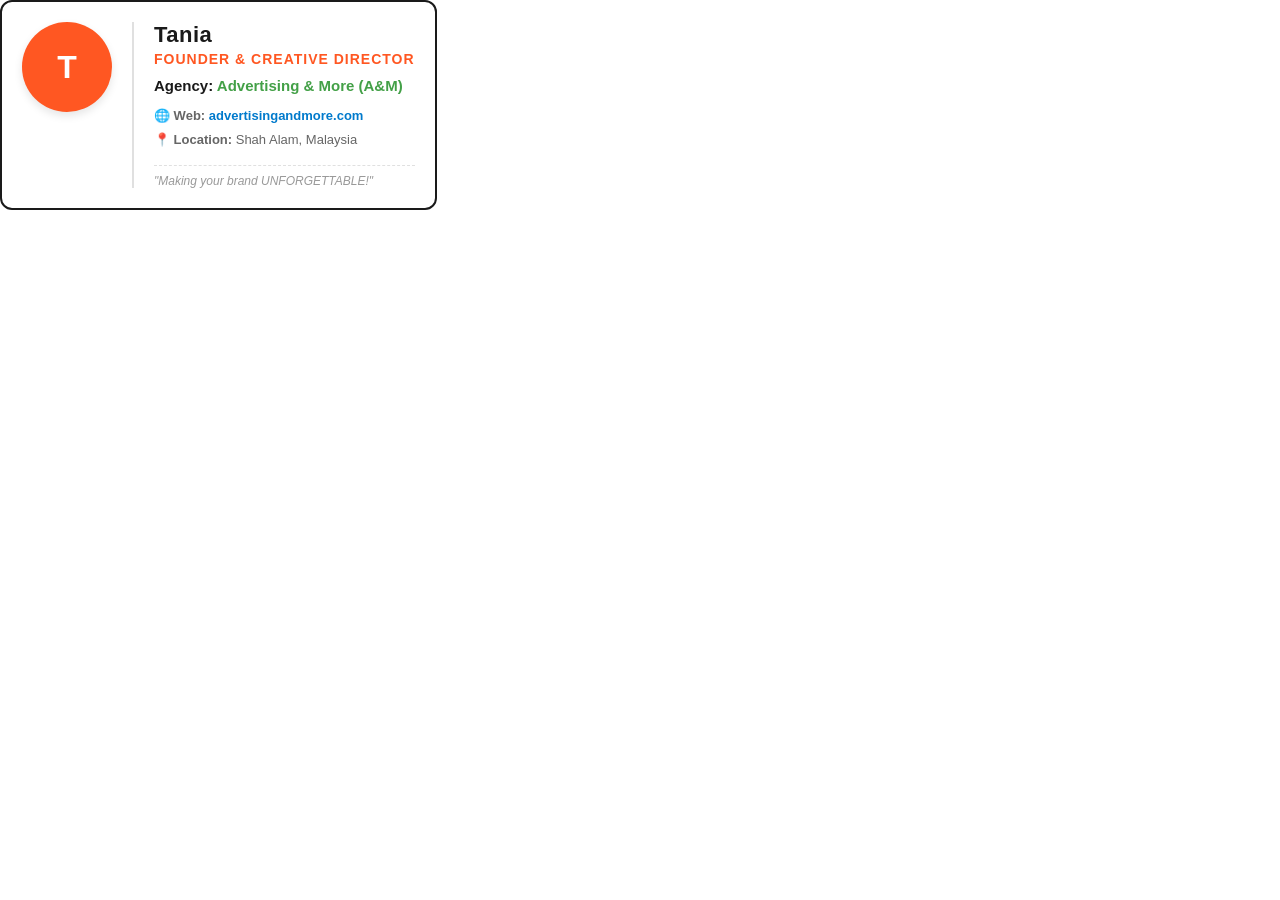
<file: signature.html>
<!DOCTYPE html>
<html lang="en">
<head>
    <meta charset="UTF-8">
    <title>Tania - Email Signature</title>
</head>
<body style="margin: 0; padding: 0;">

    <!-- মূল টেবিল স্ট্রাকচার (সব ডিভাইসে ঠিক থাকার জন্য) -->
    <table cellpadding="0" cellspacing="0" border="0" style="font-family: 'Segoe UI', Tahoma, Geneva, Verdana, sans-serif; max-width: 500px; border: 2px solid #1a1a1a; border-radius: 12px; background-color: #ffffff; padding: 20px;">
        <tr>
            <!-- বাম দিক: ডেমো প্রোফাইল ছবি -->
            <td valign="top" style="padding-right: 20px;">
                <div style="width: 90px; height: 90px; background-color: #ff5722; color: #ffffff; border-radius: 50%; text-align: center; line-height: 90px; font-size: 32px; font-weight: bold; box-shadow: 0 4px 8px rgba(0,0,0,0.1);">
                    T
                </div>
            </td>

            <!-- ডান দিক: ক্লায়েন্টের তথ্য ও কোম্পানির নাম -->
            <td valign="top" style="border-left: 2px solid #e0e0e0; padding-left: 20px;">
                <!-- নাম এবং পদবি -->
                <h2 style="margin: 0; color: #1a1a1a; font-size: 22px; font-weight: 700; letter-spacing: 0.5px;">Tania</h2>
                <p style="margin: 3px 0 10px 0; color: #ff5722; font-size: 14px; font-weight: 600; text-transform: uppercase; letter-spacing: 1px;">Founder & Creative Director</p>
                
                <!-- কোম্পানির নাম (লোগো স্টাইল টেক্সট) -->
                <div style="margin-bottom: 12px; font-size: 15px; font-weight: bold; color: #1a1a1a;">
                    Agency: <span style="color: #43a047;">Advertising & More (A&M)</span>
                </div>

                <!-- ওয়েবসাইট ও যোগাযোগের তথ্য -->
                <table cellpadding="0" cellspacing="0" border="0" style="font-size: 13px; color: #666666; line-height: 20px;">
                    <tr>
                        <td style="padding-bottom: 4px;">
                            <strong>🌐 Web:</strong> <a href="https://advertisingandmore.com" target="_blank" style="color: #007acc; text-decoration: none; font-weight: 600;">advertisingandmore.com</a>
                        </td>
                    </tr>
                    <tr>
                        <td>
                            <strong>📍 Location:</strong> Shah Alam, Malaysia
                        </td>
                    </tr>
                </table>

                <!-- একটি ফানি ও ক্রিয়েティブ স্লোগান (যা ক্লায়েন্ট পছন্দ করবে) -->
                <p style="margin: 15px 0 0 0; font-style: italic; font-size: 12px; color: #999999; border-top: 1px dashed #e0e0e0; padding-top: 8px;">
                    "Making your brand UNFORGETTABLE!"
                </p>
            </td>
        </tr>
    </table>

</body>
</html>
</file>
